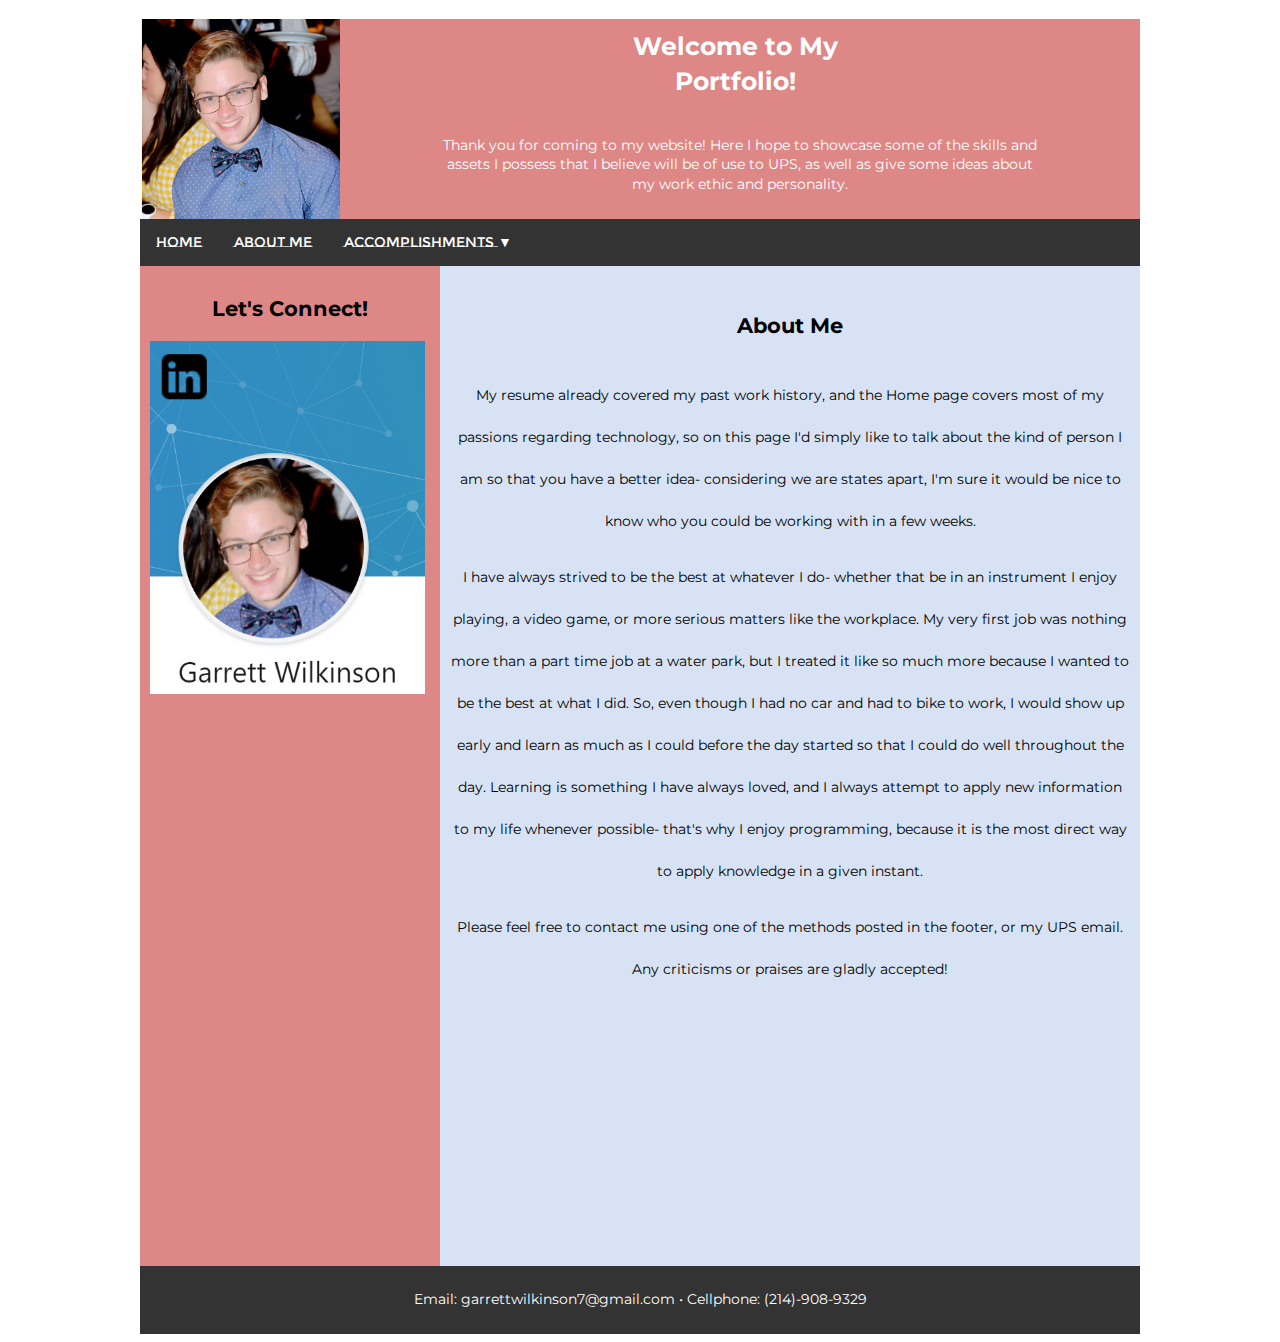
<file: includes/sub_pages/aboutme.html>
<!DOCTYPE html PUBLIC "-//W3C//DTD XHTML 1.0 Strict//EN"
		"http://www.w3.org/TR/xhtml1/DTD/xhtml1-strict/dtd">
<html xmlns="http://www.w3.org/1999/xhtml" lang="en" xml:lang="en">
<head>
	<meta http-equiv="Content-type" content="text/html;charset=UTF-8" />
	<link rel="stylesheet" href="../../includes/menu.css" />
	<script type="text/javascript" src="https://platform.linkedin.com/badges/js/profile.js" async defer></script>
	<link href="https://fonts.googleapis.com/css2?family=Montserrat+Subrayada:wght@700&display=swap" rel="stylesheet">
	<link href="https://fonts.googleapis.com/css2?family=Montserrat:wght@200&display=swap" rel="stylesheet">
	<style>
		li{
			font-family: 'Montserrat Subrayada', sans-serif;
			color: #000000;
			text-align: center;
		}
		
		* {
			box-sizing: border-box;
		}
		
		#Header {
			background-color: #DE8787;
			height: 200px;
			width: 1000px;
		}
		
		.body {
			margin: 0;
		}
		
		#Logo {
			float: left;
			max-width: 20%;
			height: auto;
		}
		
		#LinkedinLogo {
			float: loeft;
			max-width: 100%;
			height: auto;
		}
		
		#dropdown {
			clear: left;
		}
		
		#pageWrapper {
			font: 14px/1.4 'Montserrat', sans-serif;
			width: 1000px;
			margin-left: auto;
			margin-right: auto;
		}
		
		#blogSlogan {
			text-align: center;
			position: relative;
			font-size: 25px;
			color: #ffffff;
			width: 310px;
			left: 440px;
			top: -190px;
		}
		
		#afterSlogan {
			text-align: center;
			position: relative;
			color: #ffffff;
			width: 600px;
			left: 300px;
			top: -170px;
		}
		
		.column {
			float: left;
			padding: 10px;
		}
		
		.column.left {
			height: 1000px;
			text-align: center;
			background-color: #DE8787;
			width: 30%;
		}
		
		.column.right {
			height: 1000px;
			text-align: center;
			line-height: 3;
			background-color: #D7E3F4;
			left: 100px;
			width: 70%;
		}

		.body:after {
			content: "";
			display: table;
			clear: both;
		}
		
		.footer {
			color: #ffffff;
			background-color: #333;
			padding: 10px;
			text-align: center;
		}
		
	</style>
	<title>HTML Layout</title>
</head>

<body>

	<div id="pageWrapper">
	
		<div id="Header">
			<h1 od="blogTitle"></h1>
			<img src="../../images/logo2.png" alt="Logo", id="Logo"/>
			<h1 id="blogSlogan">Welcome to My Portfolio!</h1>
			<p id="afterSlogan">Thank you for coming to my website! Here I hope to showcase some of the skills and assets I possess that I believe will be of use to UPS, as well as give some ideas about my work ethic and personality.</p>
		</div> <!-- End Header -->
		
		<div id="dropdown">
			<ul>
			  <li><a href="../../index.html">Home</a></li>
			  <li><a href="../../includes/sub_pages/aboutme.html">About Me</a></li>
			  <li class="dropdown">
				<a href="javascript:void(0)" class="dropbtn">Accomplishments ▼</a>
				<div class="dropdown-content">
				  <a href="../../includes/sub_pages/excel.html">Excel</a>
				  <a href="../../includes/sub_pages/outsideofwork.html">Outside of Work</a>
				  <a href="../../includes/sub_pages/thiswebsite.html">This website!</a>
				</div>
			  </li>
			</ul>
		</div> <!-- End of Dropdown -->
		
		<div class="body">
		
			<div class="column left">
				<h2>Let's Connect!</h2>
				<a href="https://www.linkedin.com/in/garrettwilkinson/?lipi=urn%3Ali%3Apage%3Ad_flagship3_profile_view_base%3Bc6NnllBqQz6V%2FCm2vZ92jQ%3D%3D&licu=urn%3Ali%3Acontrol%3Ad_flagship3_profile_view_base-nav.settings_view_profile" style="text-decoration: none;color: #92ca55;"><img src="../../images/linkedin.png" style="display: block;margin: 0;padding-right: 5px;float: left;" id="LinkedinLogo"></a>

			
			</div>
			<div class="column right">
				<h2>About Me</h2>
				<p>My resume already covered my past work history, and the Home page covers most of my passions regarding technology, so on this page I'd simply like to talk about the kind of person I
				   am so that you have a better idea- considering we are states apart, I'm sure it would be nice to know who you could be working with in a few weeks.</p>
				<p>I have always strived to be the best at whatever I do- whether that be in an instrument I enjoy playing, a video game, or more serious matters like the workplace. My very first job
				   was nothing more than a part time job at a water park, but I treated it like so much more because I wanted to be the best at what I did. So, even though I had no car and had to bike
				   to work, I would show up early and learn as much as I could before the day started so that I could do well throughout the day. Learning is something I have always loved, and I always
				   attempt to apply new information to my life whenever possible- that's why I enjoy programming, because it is the most direct way to apply knowledge in a given instant.</p>
				<p>Please feel free to contact me using one of the methods posted in the footer, or my UPS email. Any criticisms or praises are gladly accepted!</p>
				
			</div>
			
		</div> <!-- End of Body -->
		
		<div class="footer">
			<p>Email: garrettwilkinson7@gmail.com • Cellphone: (214)-908-9329</p>
		</div> <!-- End of Footer -->
	
	</div> <!-- End of pageWrapper -->

</body>
</html>
</file>
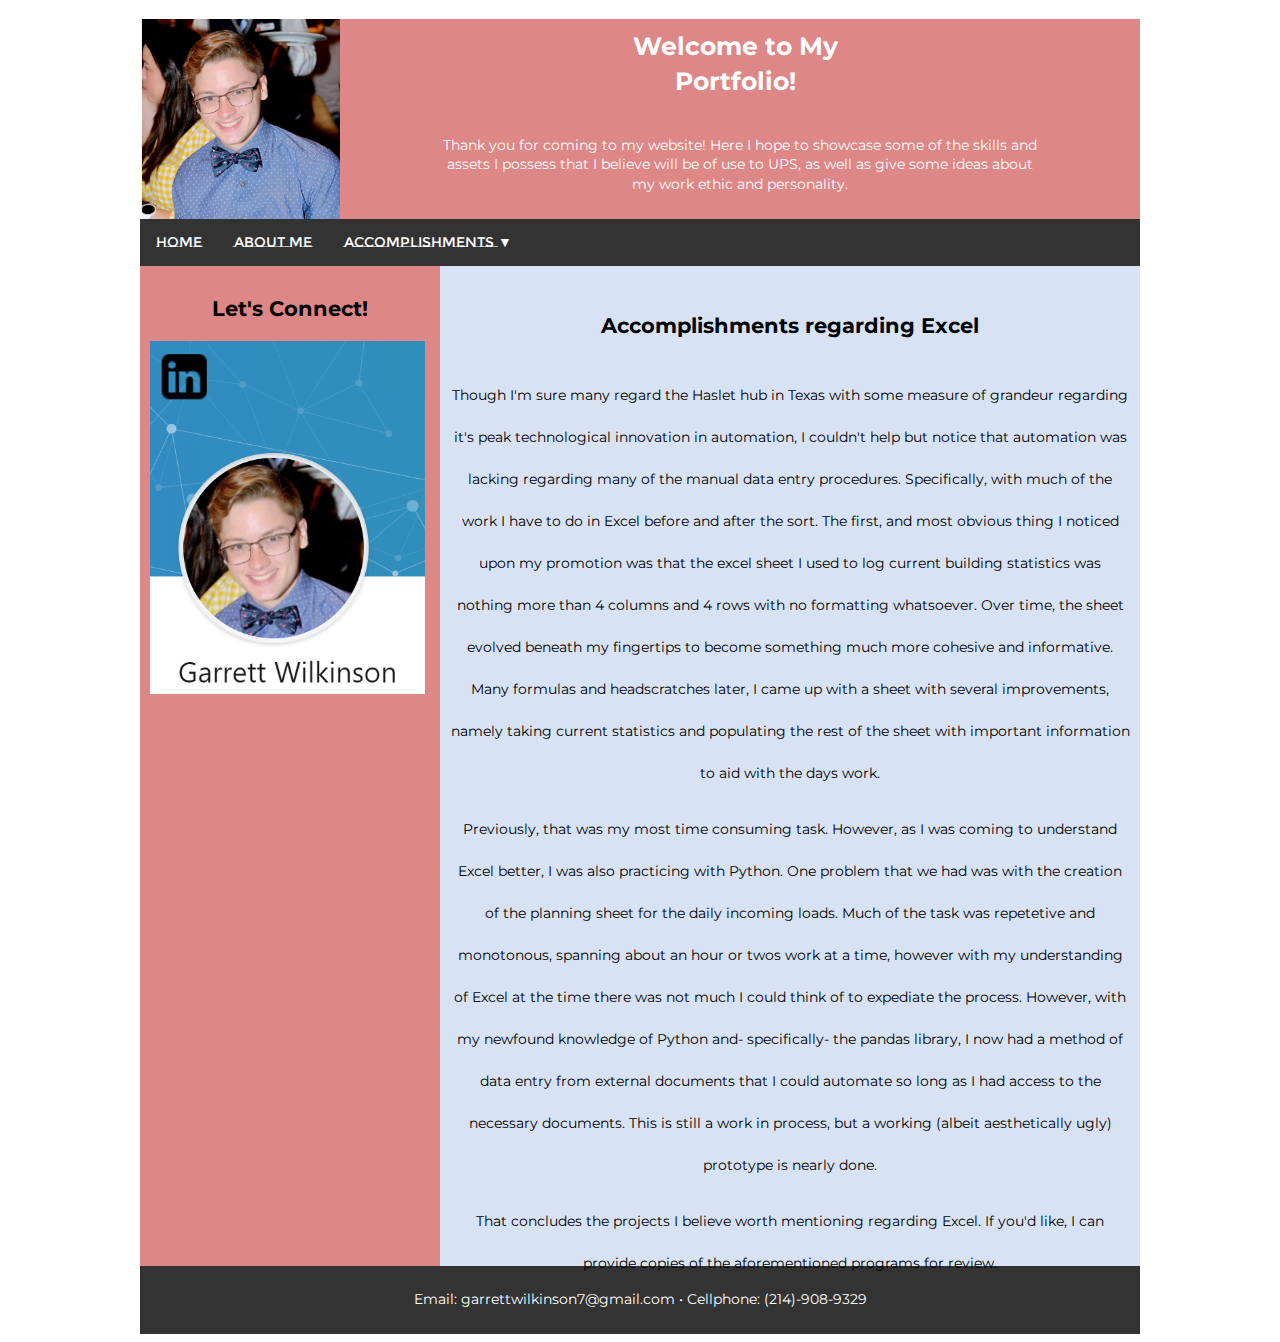
<file: includes/sub_pages/excel.html>
<!DOCTYPE html PUBLIC "-//W3C//DTD XHTML 1.0 Strict//EN"
		"http://www.w3.org/TR/xhtml1/DTD/xhtml1-strict/dtd">
<html xmlns="http://www.w3.org/1999/xhtml" lang="en" xml:lang="en">
<head>
	<meta http-equiv="Content-type" content="text/html;charset=UTF-8" />
	<link rel="stylesheet" href="../../includes/menu.css" />
	<script type="text/javascript" src="https://platform.linkedin.com/badges/js/profile.js" async defer></script>
	<link href="https://fonts.googleapis.com/css2?family=Montserrat+Subrayada:wght@700&display=swap" rel="stylesheet">
	<link href="https://fonts.googleapis.com/css2?family=Montserrat:wght@200&display=swap" rel="stylesheet">
	<style>
		li{
			font-family: 'Montserrat Subrayada', sans-serif;
			color: #000000;
			text-align: center;
		}
		
		* {
			box-sizing: border-box;
		}
		
		#Header {
			background-color: #DE8787;
			height: 200px;
			width: 1000px;
		}
		
		.body {
			margin: 0;
		}
		
		#Logo {
			float: left;
			max-width: 20%;
			height: auto;
		}
	
		#LinkedinLogo {
			float: loeft;
			max-width: 100%;
			height: auto;
		}
		
		#dropdown {
			clear: left;
		}
		
		#pageWrapper {
			font: 14px/1.4 'Montserrat', sans-serif;
			width: 1000px;
			margin-left: auto;
			margin-right: auto;
		}
		
		#blogSlogan {
			text-align: center;
			position: relative;
			font-size: 25px;
			color: #ffffff;
			width: 310px;
			left: 440px;
			top: -190px;
		}
		
		#afterSlogan {
			text-align: center;
			position: relative;
			color: #ffffff;
			width: 600px;
			left: 300px;
			top: -170px;
		}
		
		.column {
			float: left;
			padding: 10px;
		}
		
		.column.left {
			height: 1000px;
			text-align: center;
			background-color: #DE8787;
			width: 30%;
		}
		
		.column.right {
			height: 1000px;
			text-align: center;
			line-height: 3;
			background-color: #D7E3F4;
			left: 100px;
			width: 70%;
		}

		.body:after {
			content: "";
			display: table;
			clear: both;
		}
		
		.footer {
			color: #ffffff;
			background-color: #333;
			padding: 10px;
			text-align: center;
		}
		
	</style>
	<title>HTML Layout</title>
</head>

<body>

	<div id="pageWrapper">
	
		<div id="Header">
			<h1 od="blogTitle"></h1>
			<img src="../../images/logo2.png" alt="Logo", id="Logo"/>
			<h1 id="blogSlogan">Welcome to My Portfolio!</h1>
			<p id="afterSlogan">Thank you for coming to my website! Here I hope to showcase some of the skills and assets I possess that I believe will be of use to UPS, as well as give some ideas about my work ethic and personality.</p>
		</div> <!-- End Header -->
		
		<div id="dropdown">
			<ul>
			  <li><a href="../../index.html">Home</a></li>
			  <li><a href="../../includes/sub_pages/aboutme.html">About Me</a></li>
			  <li class="dropdown">
				<a href="javascript:void(0)" class="dropbtn">Accomplishments ▼</a>
				<div class="dropdown-content">
				  <a href="../../includes/sub_pages/excel.html">Excel</a>
				  <a href="../../includes/sub_pages/outsideofwork.html">Outside of Work</a>
				  <a href="../../includes/sub_pages/thiswebsite.html">This website!</a>
				</div>
			  </li>
			</ul>
		</div> <!-- End of Dropdown -->
		
		<div class="body">
		
			<div class="column left">
				<h2>Let's Connect!</h2>
				<a href="https://www.linkedin.com/in/garrettwilkinson/?lipi=urn%3Ali%3Apage%3Ad_flagship3_profile_view_base%3Bc6NnllBqQz6V%2FCm2vZ92jQ%3D%3D&licu=urn%3Ali%3Acontrol%3Ad_flagship3_profile_view_base-nav.settings_view_profile" style="text-decoration: none;color: #92ca55;"><img src="../../images/linkedin.png" style="display: block;margin: 0;padding-right: 5px;float: left;" id="LinkedinLogo"></a>
			</div>
			
			<div class="column right">
				<h2>Accomplishments regarding Excel</h2>
				<p>Though I'm sure many regard the Haslet hub in Texas with some measure of grandeur regarding it's peak technological innovation in automation, I couldn't help but notice that
				   automation was lacking regarding many of the manual data entry procedures. Specifically, with much of the work I have to do in Excel before and after the sort. The first, and most
				   obvious thing I noticed upon my promotion was that the excel sheet I used to log current building statistics was nothing more than 4 columns and 4 rows with no formatting whatsoever.
				   Over time, the sheet evolved beneath my fingertips to become something much more cohesive and informative. Many formulas and headscratches later, I came up with a sheet with several
				   improvements, namely taking current statistics and populating the rest of the sheet with important information to aid with the days work.</p>
				<p>Previously, that was my most time consuming task. However, as I was coming to understand Excel better, I was also practicing with Python. One problem that we had was with the creation of the 
				   planning sheet for the daily incoming loads. Much of the task was repetetive and monotonous, spanning about an hour or twos work at a time, however with my understanding of Excel at
				   the time there was not much I could think of to expediate the process. However, with my newfound knowledge of Python and- specifically- the pandas library, I now had a method of data
				   entry from external documents that I could automate so long as I had access to the necessary documents. This is still a work in process, but a working (albeit aesthetically ugly) prototype
				   is nearly done.<p>
				<p>That concludes the projects I believe worth mentioning regarding Excel. If you'd like, I can provide copies of the aforementioned programs for review.</p>
				
			</div>
			
		</div> <!-- End of Body -->
		
		<div class="footer">
			<p>Email: garrettwilkinson7@gmail.com • Cellphone: (214)-908-9329</p>
		</div> <!-- End of Footer -->
	
	</div> <!-- End of pageWrapper -->

</body>
</html>
</file>
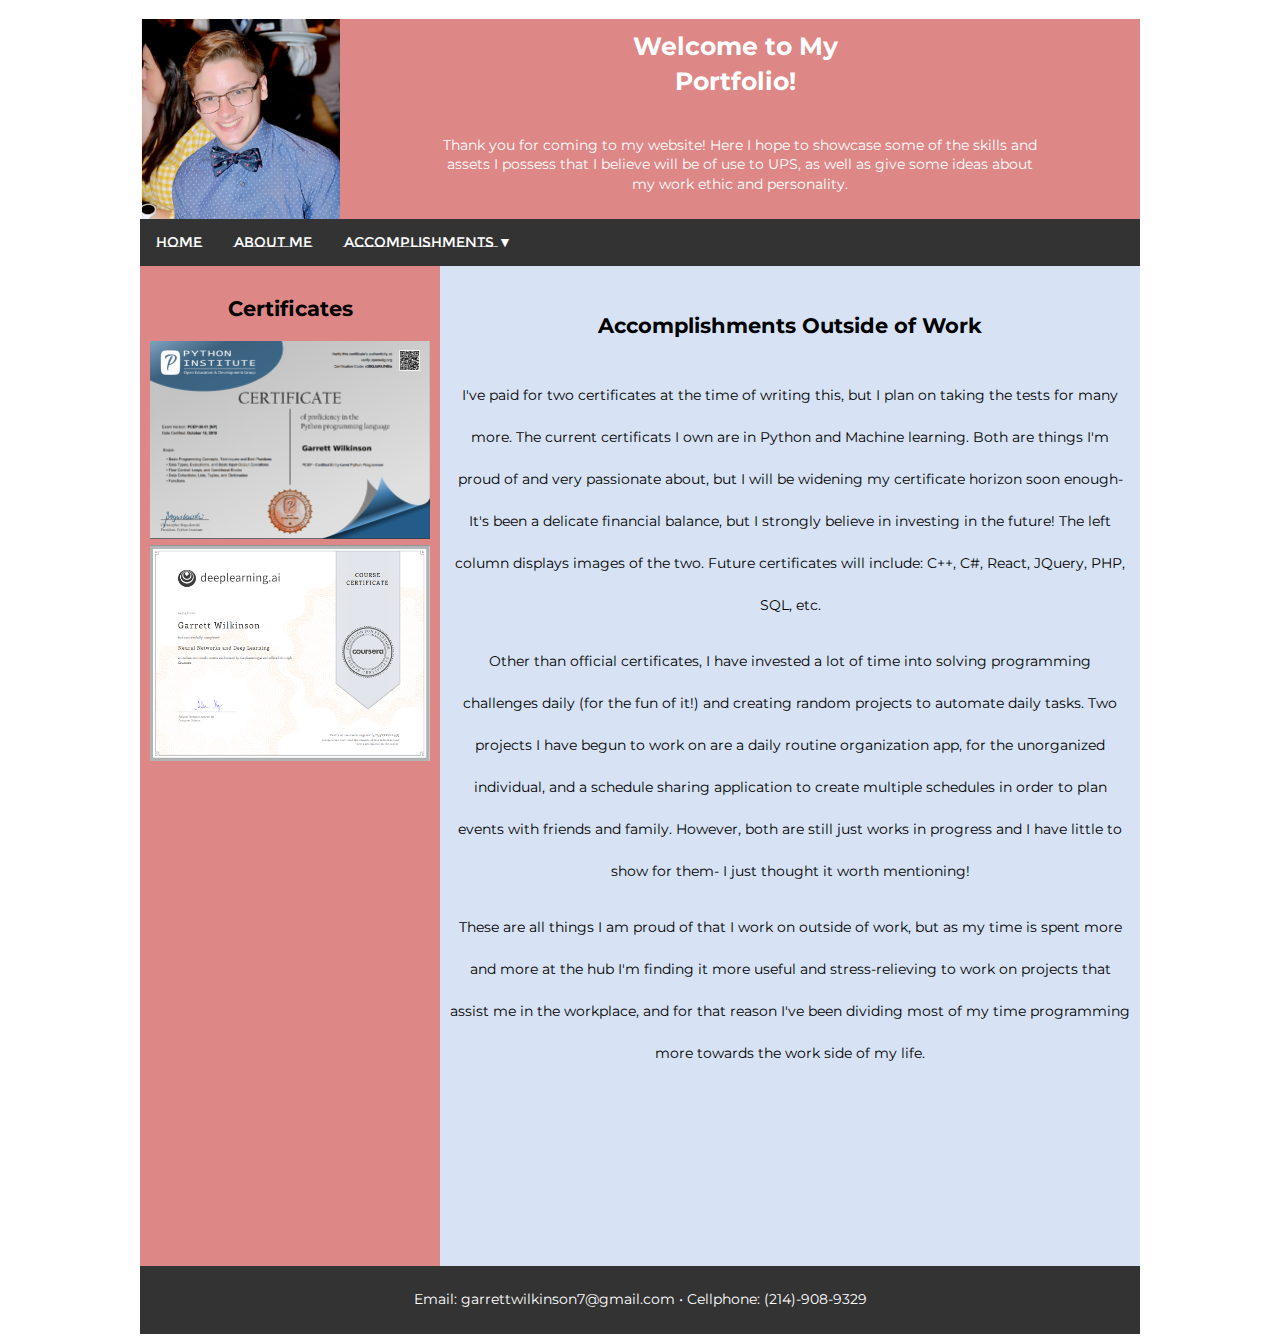
<file: includes/sub_pages/outsideofwork.html>
<!DOCTYPE html PUBLIC "-//W3C//DTD XHTML 1.0 Strict//EN"
		"http://www.w3.org/TR/xhtml1/DTD/xhtml1-strict/dtd">
<html xmlns="http://www.w3.org/1999/xhtml" lang="en" xml:lang="en">
<head>
	<meta http-equiv="Content-type" content="text/html;charset=UTF-8" />
	<link rel="stylesheet" href="../../includes/menu.css" />
	<script type="text/javascript" src="https://platform.linkedin.com/badges/js/profile.js" async defer></script>
	<link href="https://fonts.googleapis.com/css2?family=Montserrat+Subrayada:wght@700&display=swap" rel="stylesheet">
	<link href="https://fonts.googleapis.com/css2?family=Montserrat:wght@200&display=swap" rel="stylesheet">
	<style>
		li{
			font-family: 'Montserrat Subrayada', sans-serif;
			color: #000000;
			text-align: center;
		}
		
		* {
			box-sizing: border-box;
		}
		
		#Header {
			background-color: #DE8787;
			height: 200px;
			width: 1000px;
		}
		
		.body {
			margin: 0;
		}
		
		#Logo {
			float: left;
			max-width: 20%;
			height: auto;
		}
		
		#certificate {
			float: center;
			max-width: 100%;
			height: auto;
		}
		
		#dropdown {
			clear: left;
		}
		
		#pageWrapper {
			font: 14px/1.4 'Montserrat', sans-serif;
			width: 1000px;
			margin-left: auto;
			margin-right: auto;
		}
		
		#blogSlogan {
			text-align: center;
			position: relative;
			font-size: 25px;
			color: #ffffff;
			width: 310px;
			left: 440px;
			top: -190px;
		}
		
		#afterSlogan {
			text-align: center;
			position: relative;
			color: #ffffff;
			width: 600px;
			left: 300px;
			top: -170px;
		}
		
		.column {
			float: left;
			padding: 10px;
		}
		
		.column.left {
			height: 1000px;
			text-align: center;
			background-color: #DE8787;
			width: 30%;
		}
		
		.column.right {
			height: 1000px;
			text-align: center;
			line-height: 3;
			background-color: #D7E3F4;
			left: 100px;
			width: 70%;
		}

		.body:after {
			content: "";
			display: table;
			clear: both;
		}
		
		.footer {
			color: #ffffff;
			background-color: #333;
			padding: 10px;
			text-align: center;
		}
		
	</style>
	<title>HTML Layout</title>
</head>

<body>

	<div id="pageWrapper">
	
		<div id="Header">
			<h1 od="blogTitle"></h1>
			<img src="../../images/logo2.png" alt="Logo", id="Logo"/>
			<h1 id="blogSlogan">Welcome to My Portfolio!</h1>
			<p id="afterSlogan">Thank you for coming to my website! Here I hope to showcase some of the skills and assets I possess that I believe will be of use to UPS, as well as give some ideas about my work ethic and personality.</p>
		</div> <!-- End Header -->
		
		<div id="dropdown">
			<ul>
			  <li><a href="../../index.html">Home</a></li>
			  <li><a href="../../includes/sub_pages/aboutme.html">About Me</a></li>
			  <li class="dropdown">
				<a href="javascript:void(0)" class="dropbtn">Accomplishments ▼</a>
				<div class="dropdown-content">
				  <a href="../../includes/sub_pages/excel.html">Excel</a>
				  <a href="../../includes/sub_pages/outsideofwork.html">Outside of Work</a>
				  <a href="../../includes/sub_pages/thiswebsite.html">This website!</a>
				</div>
			  </li>
			</ul>
		</div> <!-- End of Dropdown -->
		
		<div class="body">
		
			<div class="column left">
				<h2>Certificates</h2>
				<img src="../../images/pythoncertificate.png" alt="python certificate" id="certificate"/>
				<img src="../../images/mlcertificate.png" alt="machine learning certificate" id="certificate"/>
			</div>
			
			<div class="column right">
				<h2>Accomplishments Outside of Work</h2>
				<p>I've paid for two certificates at the time of writing this, but I plan on taking the tests for many more. The current certificats I own are in Python and Machine learning. Both
				   are things I'm proud of and very passionate about, but I will be widening my certificate horizon soon enough- It's been a delicate financial balance, but I strongly believe in
				   investing in the future! The left column displays images of the two. Future certificates will include: C++, C#, React, JQuery, PHP, SQL, etc. </p>
				<p>Other than official certificates, I have invested a lot of time into solving programming challenges daily (for the fun of it!) and creating random projects to automate daily tasks.
				   Two projects I have begun to work on are a daily routine organization app, for the unorganized individual, and a schedule sharing application to create multiple schedules in order
				   to plan events with friends and family. However, both are still just works in progress and I have little to show for them- I just thought it worth mentioning!<p>
				<p>These are all things I am proud of that I work on outside of work, but as my time is spent more and more at the hub I'm finding it more useful and stress-relieving to work on projects
				   that assist me in the workplace, and for that reason I've been dividing most of my time programming more towards the work side of my life.</p>
				
			</div>
			
		</div> <!-- End of Body -->
		
		<div class="footer">
			<p>Email: garrettwilkinson7@gmail.com • Cellphone: (214)-908-9329</p>
		</div> <!-- End of Footer -->
	
	</div> <!-- End of pageWrapper -->

</body>
</html>
</file>
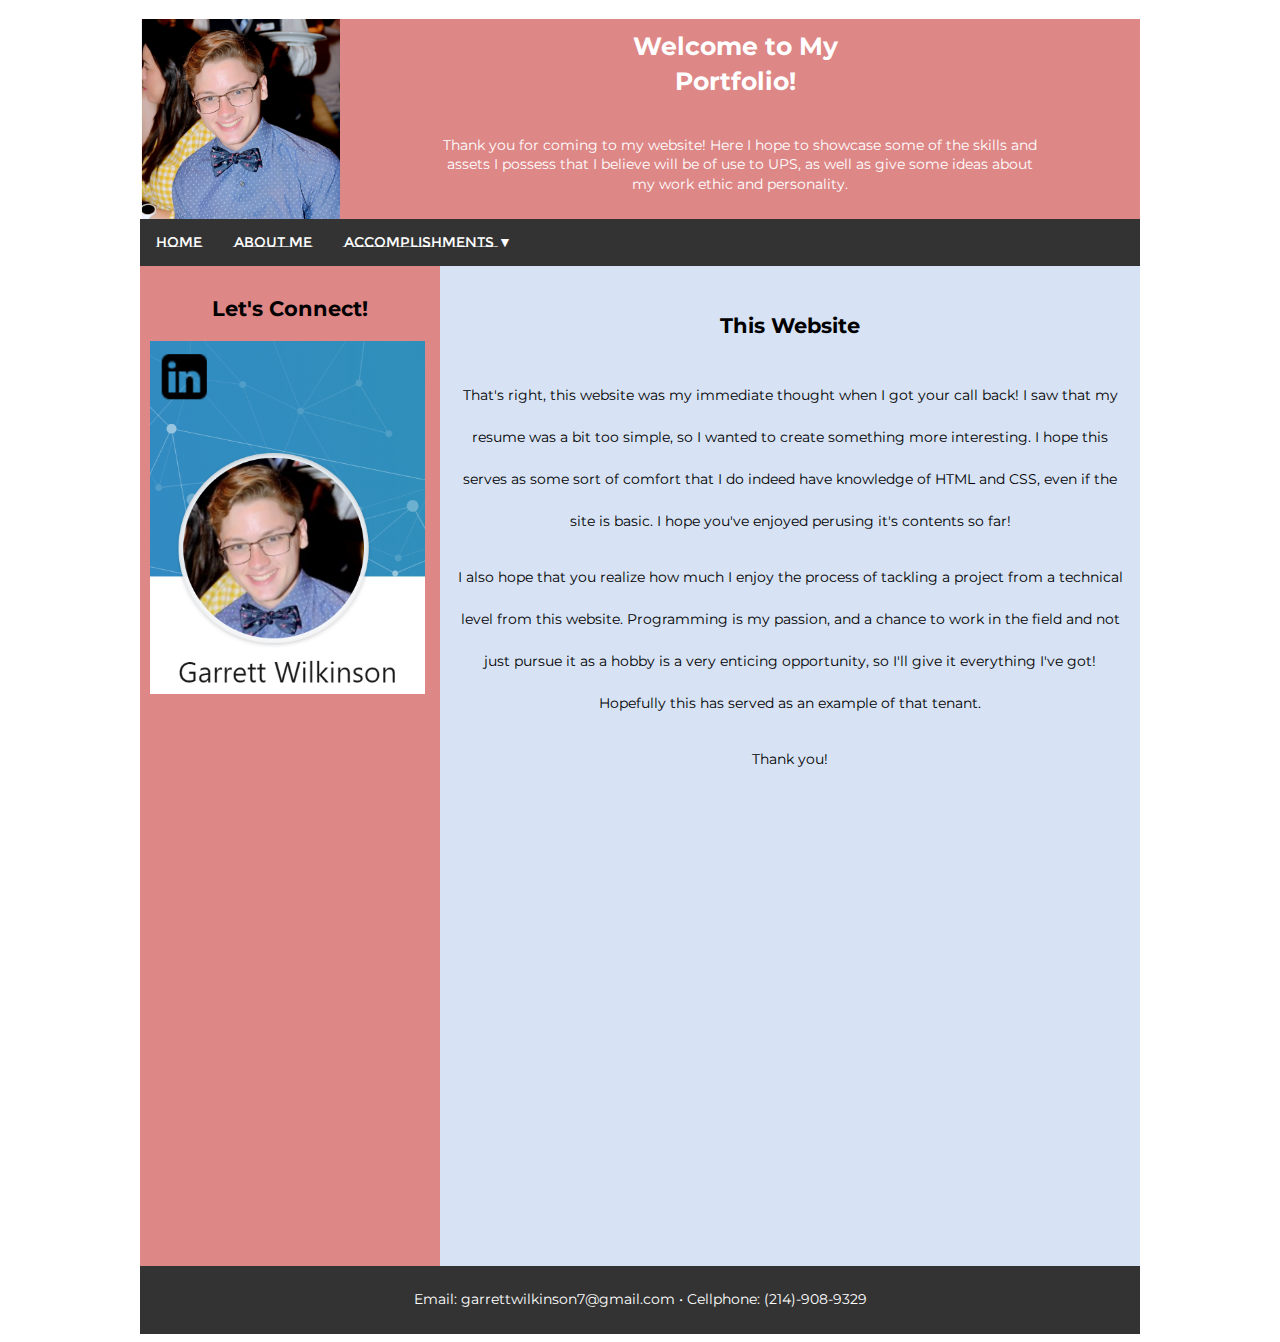
<file: includes/sub_pages/thiswebsite.html>
<!DOCTYPE html PUBLIC "-//W3C//DTD XHTML 1.0 Strict//EN"
		"http://www.w3.org/TR/xhtml1/DTD/xhtml1-strict/dtd">
<html xmlns="http://www.w3.org/1999/xhtml" lang="en" xml:lang="en">
<head>
	<meta http-equiv="Content-type" content="text/html;charset=UTF-8" />
	<link rel="stylesheet" href="../../includes/menu.css" />
	<script type="text/javascript" src="https://platform.linkedin.com/badges/js/profile.js" async defer></script>
	<link href="https://fonts.googleapis.com/css2?family=Montserrat+Subrayada:wght@700&display=swap" rel="stylesheet">
	<link href="https://fonts.googleapis.com/css2?family=Montserrat:wght@200&display=swap" rel="stylesheet">
	<style>
		li{
			font-family: 'Montserrat Subrayada', sans-serif;
			color: #000000;
			text-align: center;
		}
		
		* {
			box-sizing: border-box;
		}
		
		#Header {
			background-color: #DE8787;
			height: 200px;
			width: 1000px;
		}
		
		.body {
			margin: 0;
		}
		
		#Logo {
			float: left;
			max-width: 20%;
			height: auto;
		}
		
		#LinkedinLogo {
			float: loeft;
			max-width: 100%;
			height: auto;
		}
		
		#dropdown {
			clear: left;
		}
		
		#pageWrapper {
			font: 14px/1.4 'Montserrat', sans-serif;
			width: 1000px;
			margin-left: auto;
			margin-right: auto;
		}
		
		#blogSlogan {
			text-align: center;
			position: relative;
			font-size: 25px;
			color: #ffffff;
			width: 310px;
			left: 440px;
			top: -190px;
		}
		
		#afterSlogan {
			text-align: center;
			position: relative;
			color: #ffffff;
			width: 600px;
			left: 300px;
			top: -170px;
		}
		
		.column {
			float: left;
			padding: 10px;
		}
		
		.column.left {
			height: 1000px;
			text-align: center;
			background-color: #DE8787;
			width: 30%;
		}
		
		.column.right {
			height: 1000px;
			text-align: center;
			line-height: 3;
			background-color: #D7E3F4;
			left: 100px;
			width: 70%;
		}

		.body:after {
			content: "";
			display: table;
			clear: both;
		}
		
		.footer {
			color: #ffffff;
			background-color: #333;
			padding: 10px;
			text-align: center;
		}
		
	</style>
	<title>HTML Layout</title>
</head>

<body>

	<div id="pageWrapper">
	
		<div id="Header">
			<h1 od="blogTitle"></h1>
			<img src="../../images/logo2.png" alt="Logo", id="Logo"/>
			<h1 id="blogSlogan">Welcome to My Portfolio!</h1>
			<p id="afterSlogan">Thank you for coming to my website! Here I hope to showcase some of the skills and assets I possess that I believe will be of use to UPS, as well as give some ideas about my work ethic and personality.</p>
		</div> <!-- End Header -->
		
		<div id="dropdown">
			<ul>
			  <li><a href="../../index.html">Home</a></li>
			  <li><a href="../../includes/sub_pages/aboutme.html">About Me</a></li>
			  <li class="dropdown">
				<a href="javascript:void(0)" class="dropbtn">Accomplishments ▼</a>
				<div class="dropdown-content">
				  <a href="../../includes/sub_pages/excel.html">Excel</a>
				  <a href="../../includes/sub_pages/outsideofwork.html">Outside of Work</a>
				  <a href="../../includes/sub_pages/thiswebsite.html">This website!</a>
				</div>
			  </li>
			</ul>
		</div> <!-- End of Dropdown -->
		
		<div class="body">
		
			<div class="column left">
				<h2>Let's Connect!</h2>
				<a href="https://www.linkedin.com/in/garrettwilkinson/?lipi=urn%3Ali%3Apage%3Ad_flagship3_profile_view_base%3Bc6NnllBqQz6V%2FCm2vZ92jQ%3D%3D&licu=urn%3Ali%3Acontrol%3Ad_flagship3_profile_view_base-nav.settings_view_profile" style="text-decoration: none;color: #92ca55;"><img src="../../images/linkedin.png" style="display: block;margin: 0;padding-right: 5px;float: left;" id="LinkedinLogo"></a>

			
			</div>
			<div class="column right">
				<h2>This Website</h2>
				<p>That's right, this website was my immediate thought when I got your call back! I saw that my resume was a bit too simple, so I wanted to create something more interesting. I
				   hope this serves as some sort of comfort that I do indeed have knowledge of HTML and CSS, even if the site is basic. I hope you've enjoyed perusing it's contents so far!</p>
				<p>I also hope that you realize how much I enjoy the process of tackling a project from a technical level from this website. Programming is my passion, and a chance to work in the
				   field and not just pursue it as a hobby is a very enticing opportunity, so I'll give it everything I've got! Hopefully this has served as an example of that tenant.</p>
				<p>Thank you!</p>
				
			</div>
			
		</div> <!-- End of Body -->
		
		<div class="footer">
			<p>Email: garrettwilkinson7@gmail.com • Cellphone: (214)-908-9329</p>
		</div> <!-- End of Footer -->
	
	</div> <!-- End of pageWrapper -->

</body>
</html>
</file>
<file: includes/menu.css>
ul {
		  list-style-type: none;
		  margin: 0;
		  padding: 0;
		  overflow: hidden;
		  background-color: #333;
		}
		
		li {
		float: left;
		}

		li a, .dropbtn {
		  display: inline-block;
		  color: white;
		  text-align: center;
		  padding: 14px 16px;
		  text-decoration: none;
		}

		li a:hover, .dropdown:hover .dropbtn {
		  background-color: lightgray;
		}
		
		@media screen and (max-width: 600px) {
		  .dropdown a {
			float: none;
			width: 100%;
		  }
		}

		li.dropdown {
		  display: inline-block;
		}

		.dropdown-content {
		  display: none;
		  position: absolute;
		  background-color: #f9f9f9;
		  min-width: 198px;
		  box-shadow: 0px 8px 16px 0px rgba(0,0,0,0.2);
		  z-index: 1;
		}

		.dropdown-content a {
		  color: black;
		  padding: 12px 16px;
		  text-decoration: none;
		  display: block;
		  text-align: left;
		}

		.dropdown-content a:hover {background-color: #f1f1f1;}

		.dropdown:hover .dropdown-content {
		  display: block;
		}
</file>
